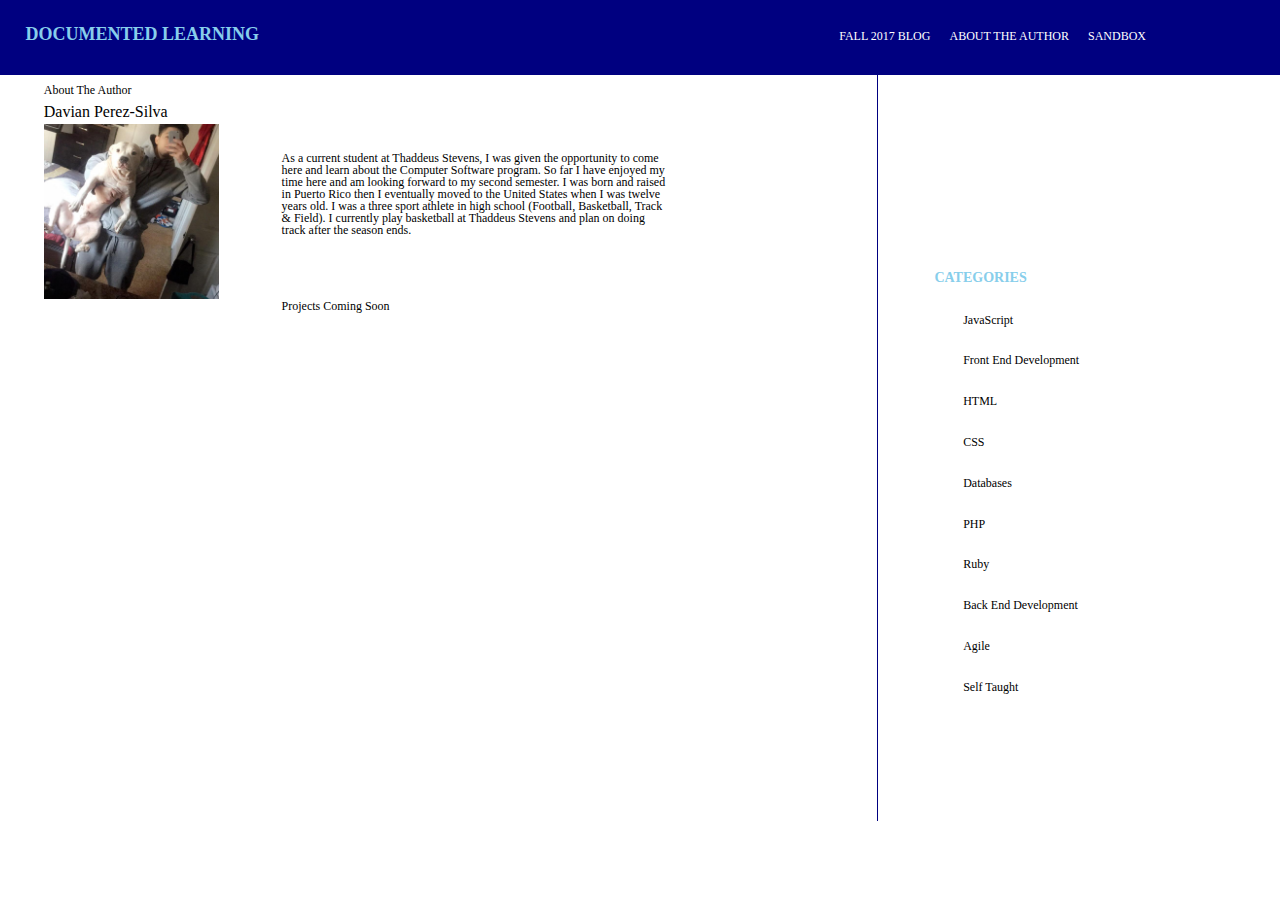
<file: index.html>
<!DOCTYPE html>
<html>
<head>
  <head>
    <meta charset="utf-8">
    <title>home</title>
    <meta name="viewport" content="width=device-width, initial-scale=1.0">
    <link rel="stylesheet" type="text/css" href="style/style.css">
  </head>
<body class="body-container">
  <header>
    <section class="header-container">
    <h1 class="Documented-Learning"> DOCUMENTED LEARNING
    </h1>
    <h2 class="Fall-blog"> FALL 2017 BLOG
    </h2>
    <h2 class="About-the-author"> ABOUT THE AUTHOR
    </h2>
    <h2 class="Sandbox"> SANDBOX
    </h2>
  </section>
  </header>
<section class="AboutMe-container">
  <div class="inline-block">
  <h3 class="About-the-author-two"> About The Author
  </h3>
  <h2 class="Davian"> Davian Perez-Silva
  </h2>
  <img src="images/benji.jpg" class="benji" alt="dog">
</div>
  <p class="AboutMe"> As a current student at Thaddeus Stevens, I was given the opportunity to come here and learn about the Computer Software program. So far I have enjoyed my time here and am looking forward to my second semester. I was born and raised in Puerto Rico then I eventually moved to the United States when I was twelve years old. I was a three sport athlete in high school (Football, Basketball, Track &amp; Field). I currently play basketball at Thaddeus Stevens and plan on doing track after the season ends.
  </p>
  <h3 class="Projects-coming-soon">
    Projects Coming Soon
  </h3>
</section>
<aside>
  <div class="line">
  </div>
  <h1 class="Categories"> CATEGORIES
  </h1>
  <h2 class="JavaScript">
      JavaScript
    </h2>
  <h2 class="JavaScript">
      Front End Development
    </h2>
  <h2 class="JavaScript">
        HTML
    </h2>
  <h2 class="JavaScript">
        CSS
    </h2>
  <h2 class="JavaScript">
        Databases
    </h2>
    <h2 class="JavaScript">
        PHP
    </h2>
    <h2 class="JavaScript">
        Ruby
    </h2>
    <h2 class="JavaScript">
        Back End Development
      </h2>
    <h2 class="JavaScript">
        Agile
      </h2>
    <h2 class="JavaScript">
          Self Taught
      </h2>
</aside>
</body>
</html>
</file>
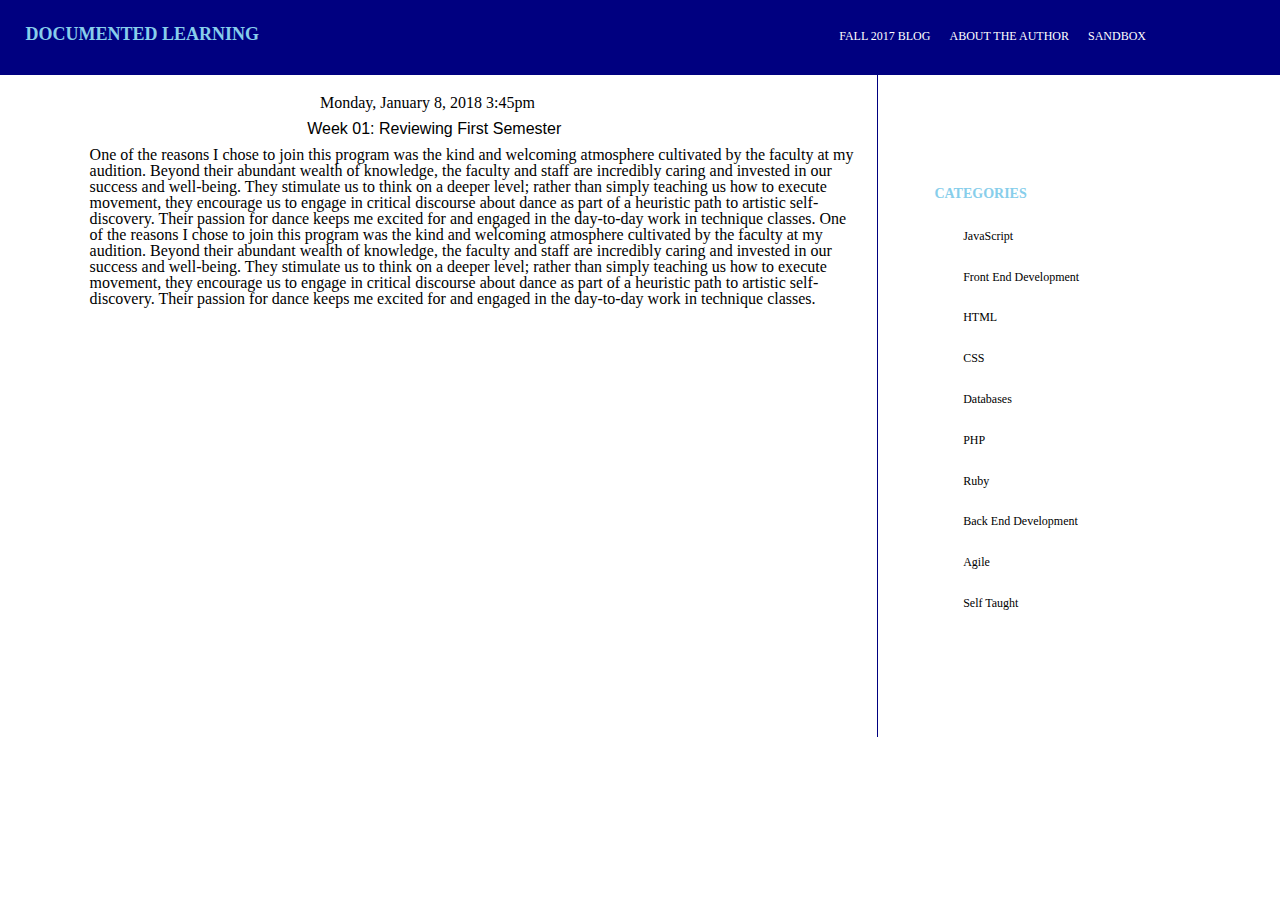
<file: fallblog.html>
<!DOCTYPE html>
<html>
<head>
  <head>
    <meta charset="utf-8">
    <title>home</title>
    <meta name="viewport" content="width=device-width, initial-scale=1.0">
    <link rel="stylesheet" type="text/css" href="style/style.css">
  </head>
<body class="body-container">
  <header>
    <section class="header-container">
    <h1 class="Documented-Learning"> DOCUMENTED LEARNING
    </h1>
    <h2 class="Fall-blog"> FALL 2017 BLOG
    </h2>
    <h2 class="About-the-author"> ABOUT THE AUTHOR
    </h2>
    <h2 class="Sandbox"> SANDBOX
    </h2>
  </section>
  </header>
<section class="">
  <h3 class="Date"> Monday, January 8, 2018 3:45pm
  </h3>
  <h1 class="Week-one"> Week 01: Reviewing First Semester
  </h1>
  <p class="p-one"> One of the reasons I chose to join this program was the kind and welcoming atmosphere cultivated by the faculty at my audition. Beyond their abundant wealth of knowledge, the faculty and staff are incredibly caring and invested in our success and well-being. They stimulate us to think on a deeper level; rather than simply teaching us how to execute movement, they encourage us to engage in critical discourse about dance as part of a heuristic path to artistic self-discovery. Their passion for dance keeps me excited for and engaged in the day-to-day work in technique classes.
  One of the reasons I chose to join this program was the kind and welcoming atmosphere cultivated by the faculty at my audition. Beyond their abundant wealth of knowledge, the faculty and staff are incredibly caring and invested in our success and well-being. They stimulate us to think on a deeper level; rather than simply teaching us how to execute movement, they encourage us to engage in critical discourse about dance as part of a heuristic path to artistic self-discovery. Their passion for dance keeps me excited for and engaged in the day-to-day work in technique classes.
  </p>
</section>
<aside>
  <div class="line-two">
  </div>
  <h1 class="Categories"> CATEGORIES
  </h1>
  <h2 class="JavaScript">
      JavaScript
    </h2>
  <h2 class="JavaScript">
      Front End Development
    </h2>
  <h2 class="JavaScript">
        HTML
    </h2>
  <h2 class="JavaScript">
        CSS
    </h2>
  <h2 class="JavaScript">
        Databases
    </h2>
    <h2 class="JavaScript">
        PHP
    </h2>
    <h2 class="JavaScript">
        Ruby
    </h2>
    <h2 class="JavaScript">
        Back End Development
      </h2>
    <h2 class="JavaScript">
        Agile
      </h2>
    <h2 class="JavaScript">
          Self Taught
      </h2>
</aside>
</body>
</html>
</file>
<file: style/style.css>
/* http://meyerweb.com/eric/tools/css/reset/
   v2.0 | 20110126
   License: none (public domain)
*/
html, body, div, span, applet, object, iframe,
h1, h2, h3, h4, h5, h6, p, blockquote, pre,
a, abbr, acronym, address, big, cite, code,
del, dfn, em, img, ins, kbd, q, s, samp,
small, strike, strong, sub, sup, tt, var,
b, u, i, center,
dl, dt, dd, ol, ul, li,
fieldset, form, label, legend,
table, caption, tbody, tfoot, thead, tr, th, td,
article, aside, canvas, details, embed,
figure, figcaption, footer, header, hgroup,
menu, nav, output, ruby, section, summary,
time, mark, audio, video {
  margin: 0;
  padding: 0;
  border: 0;
  font-size: 100%;
  font: inherit;
  vertical-align: baseline; }

/* HTML5 display-role reset for older browsers */
article, aside, details, figcaption, figure,
footer, header, hgroup, menu, nav, section {
  display: block; }

body {
  line-height: 1; }

ol, ul {
  list-style: none; }

blockquote, q {
  quotes: none; }

blockquote:before, blockquote:after,
q:before, q:after {
  content: '';
  content: none; }

table {
  border-collapse: collapse;
  border-spacing: 0; }

html, body {
  width: 100%;
  height: 100%;
  margin: 0px;
  padding: 0px; }

.header-container {
  width: 100%;
  height: 75px;
  background-color: Navy;
  display: inline-block; }

.Documented-Learning {
  width: auto;
  height: auto;
  font-size: 16px;
  font-weight: 600;
  color: skyblue;
  padding: 25px 0px 0px 0px;
  display: inline-block;
  margin-left: 25%; }

.Fall-blog {
  margin-left: 10%; }

.Fall-blog, .About-the-author, .Sandbox {
  width: auto;
  height: auto;
  display: inline-block;
  font-size: 12px;
  color: white;
  margin-right: 15px;
  padding-top: 5px; }

.body-container {
  width: 100%;
  height: auto;
  background-color: white; }

.AboutMe-container {
  display: block; }

.About-the-author-two {
  width: 65%;
  height: 20px;
  font-size: 12px;
  margin-top: 5%;
  margin-left: 35%; }

.Davian {
  width: 70%;
  height: 20px;
  margin-left: 30%; }

.benji {
  width: 175px;
  height: 175px;
  margin-left: 25%;
  display: inline-block; }

.AboutMe {
  width: 90%;
  height: auto;
  font-size: 12px;
  display: block;
  margin-top: 5%;
  margin-left: 5%; }

.line {
  width: 100%;
  height: 1px;
  background-color: navy;
  margin-top: 15px; }

.line-two {
  width: 100%;
  height: 1px;
  background-color: navy;
  margin-top: 15px; }

.Projects-coming-soon {
  width: auto;
  height: auto;
  font-size: 12px;
  margin: 5% 0px 0px 5%; }

.Date {
  font-family: 'Great Vibes', cursive;
  margin: 20px 0px 0px 20%; }

.Week-one {
  font-family: 'Ubuntu Condensed', sans-serif;
  margin-top: 10px;
  margin-left: 20%; }

.p-one {
  font-family: 'Cardo', serif;
  width: 90%;
  margin-left: 7%;
  margin-top: 10px; }

.Categories {
  width: 60%;
  height: auto;
  color: skyblue;
  font-weight: bold;
  font-size: 14px;
  margin-left: 40%;
  margin-top: 10px; }

.JavaScript {
  width: auto;
  height: auto;
  font-size: 12px;
  margin: 5% 0px 0px 5%;
  display: inline-block; }

@media only screen and (min-width: 450px) {
  .Documented-Learning {
    margin-left: 30%; }

  .Fall-blog {
    margin-left: 20%; } }
@media only screen and (min-width: 550px) {
  .Documented-Learning {
    margin-left: 30%; }

  .Fall-blog {
    margin-left: 20%; } }
@media only screen and (min-width: 600px) {
  .Documented-Learning {
    margin-left: 35%; }

  .Fall-blog {
    margin-left: 25%; }

  .About-the-author-two {
    margin-left: 43%; }

  .Davian {
    margin-left: 40%; }

  .benji {
    margin-left: 37%; } }
@media only screen and (min-width: 650px) {
  .Documented-Learning {
    margin-left: 30%;
    font-size: 18px; }

  .Fall-blog {
    margin-left: 25%; }

  .About-the-author-two {
    margin-left: 15%; }

  .Davian {
    width: 100%;
    margin-left: 15%; }

  .benji {
    margin-left: 15%; }

  .inline-block {
    display: inline-block;
    float: left; }

  .AboutMe-container {
    display: inline-block; }

  .AboutMe {
    margin-top: 8%; }

  .AboutMe, .Projects-coming-soon {
    width: 60%;
    margin-left: 35%; }

  .Date {
    margin-left: 30%; }

  .Week-one {
    margin-left: 27%; } }
@media only screen and (min-width: 750px) {
  .Documented-Learning {
    margin-left: 10%; }

  .Fall-blog {
    margin-left: 15%; }

  .About-the-author-two {
    margin-left: 10%; }

  .Davian {
    margin-left: 10%; }

  .benji {
    margin-left: 10%; }

  .AboutMe {
    margin-top: 6%; }

  .AboutMe, .Projects-coming-soon {
    width: 40%;
    margin-left: 30%; } }
@media only screen and (min-width: 800px) {
  .Documented-Learning {
    margin-left: 5%; }

  .About-the-author-two {
    margin-left: 15%; }

  .Davian {
    margin-left: 15%; }

  .benji {
    margin-left: 15%; }

  .AboutMe {
    margin-top: 6%; }

  .AboutMe, .Projects-coming-soon {
    width: 30%;
    margin-left: 30%; }

  .line {
    border-left: 1px solid navy;
    height: 0px;
    width: 0.1px;
    margin-left: 30%;
    margin-top: -250px;
    padding-bottom: 370px;
    padding-top: 300px; }

  .line-two {
    border-left: 1px solid navy;
    height: 0px;
    width: 0.1px;
    margin-left: 30%;
    margin-top: -350px;
    padding-bottom: 370px;
    padding-top: 300px; }

  aside {
    margin-left: 55%;
    display: block; }

  .JavaScript {
    display: block;
    margin-left: 45%; }

  .Categories {
    display: block;
    margin-top: -600px; }

  .Date {
    margin-left: 20%; }

  .Week-one {
    margin-left: 17%; }

  .p-one {
    width: 60%; } }
@media only screen and (min-width: 850px) {
  .Documented-Learning {
    margin-left: 1%; }

  .Fall-blog {
    margin-left: 25%; }

  .About-the-author-two {
    margin-left: 25%; }

  .Davian {
    margin-left: 25%; }

  .benji {
    margin-left: 25%; }

  .AboutMe {
    margin-top: 6%; }

  .AboutMe, .Projects-coming-soon {
    width: 30%;
    margin-left: 30%; }

  .line {
    border-left: 1px solid navy;
    height: 0px;
    width: 0.1px;
    margin-left: 30%;
    margin-top: -250px;
    padding-bottom: 375px;
    padding-top: 300px; }

  .line-two {
    border-left: 1px solid navy;
    height: 0px;
    width: 0.1px;
    margin-left: 30%;
    margin-top: -350px;
    padding-bottom: 385px;
    padding-top: 300px; } }
@media only screen and (min-width: 950px) {
  .Documented-Learning {
    margin-left: 2%; }

  .Fall-blog {
    margin-left: 30%; }

  .AboutMe, .Projects-coming-soon {
    width: 30%;
    margin-left: 25%; }

  .line-two {
    border-left: 1px solid navy;
    height: 0px;
    width: 0.1px;
    margin-left: 30%;
    margin-top: -350px;
    padding-bottom: 400px;
    padding-top: 300px; } }
@media only screen and (min-width: 1000px) {
  .Documented-Learning {
    margin-left: 2%; }

  .Fall-blog {
    margin-left: 35%; }

  .AboutMe, .Projects-coming-soon {
    width: 30%;
    margin-left: 27%; }

  .line {
    border-left: 1px solid navy;
    height: 0px;
    width: 0.1px;
    margin-left: 30%;
    margin-top: -250px;
    padding-bottom: 458px;
    padding-top: 300px; }

  .Categories {
    display: block;
    margin-top: -550px; }

  .line-two {
    border-left: 1px solid navy;
    height: 0px;
    width: 0.1px;
    margin-left: 30%;
    margin-top: -280px;
    padding-bottom: 347px;
    padding-top: 300px; } }
@media only screen and (min-width: 1060px) {
  .line-two {
    border-left: 1px solid navy;
    height: 0px;
    width: 0.1px;
    margin-left: 30%;
    margin-top: -280px;
    padding-bottom: 365px;
    padding-top: 300px; } }
@media only screen and (min-width: 1100px) {
  .Documented-Learning {
    margin-left: 2%; }

  .Fall-blog {
    margin-left: 45%; }

  .AboutMe, .Projects-coming-soon {
    width: 30%;
    margin-left: 22%; }

  .line-two {
    border-left: 1px solid navy;
    height: 0px;
    width: 0.1px;
    margin-left: 30%;
    margin-top: -280px;
    padding-bottom: 410px;
    padding-top: 300px; }

  .Date {
    margin-left: 25%; }

  .Week-one {
    margin-left: 24%; }

  .p-one {
    width: 60%; } }

/*# sourceMappingURL=style.css.map */
</file>
